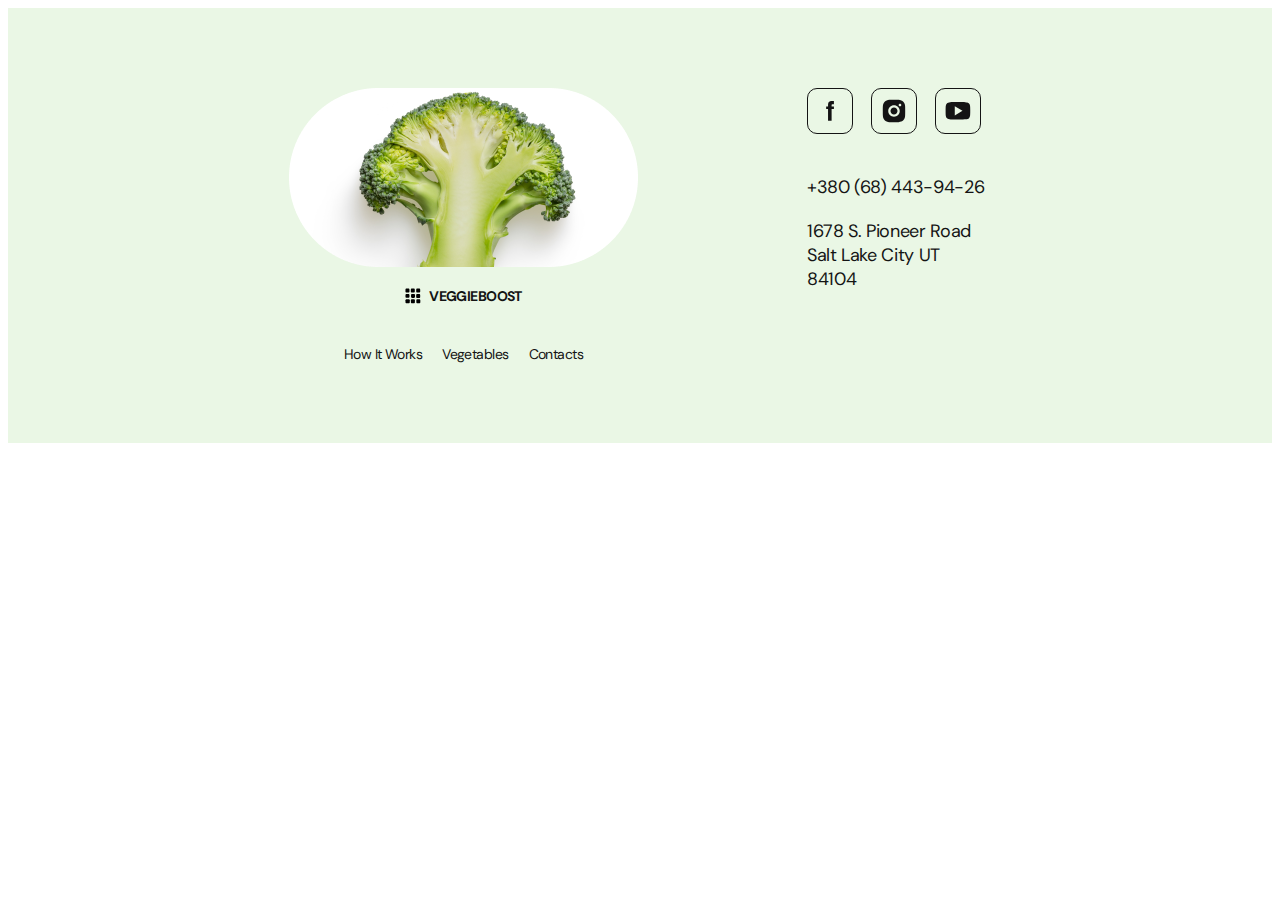
<file: index.html>
<!DOCTYPE html>
<html lang="en">
  <head>
    <meta charset="UTF-8" />
    <meta name="viewport" content="width=device-width, initial-scale=1.0" />

    <link
      rel="stylesheet"
      href="https://cdnjs.cloudflare.com/ajax/libs/modern-normalize/2.0.0/modern-normalize.min.css"
      integrity="sha512-4xo8blKMVCiXpTaLzQSLSw3KFOVPWhm/TRtuPVc4WG6kUgjH6J03IBuG7JZPkcWMxJ5huwaBpOpnwYElP/m6wg=="
      crossorigin="anonymous"
      referrerpolicy="no-referrer"
    />
    <link rel="stylesheet" href="./css/styles.css" />
    <link rel="preconnect" href="https://fonts.googleapis.com" />
    <link rel="preconnect" href="https://fonts.gstatic.com" crossorigin />
    <link
      href="https://fonts.googleapis.com/css2?family=DM+Sans:wght@400;700&display=swap"
      rel="stylesheet"
    />
    <title>Document</title>
  </head>
  <body>
    <!-- Disregard the code above while gathering the whole project -->
    <footer>
      <div class="footer-content">
        <div class="footer-logo-section">
          <img src="./images/vegetables.png" class="broccoli" alt="Broccoli" />
          <a href="/" class="footer-logo link">
            <svg width="16" height="16" class="footer-logo-icon">
              <use href="./images/icons.svg#icon-logo"></use>
            </svg>
            veggieboost
          </a>

          <ul class="footer-list list">
            <li class="footer-list-item">
              <a class="link footer-list-item" href="#">how it works</a>
            </li>
            <li class="footer-list-item">
              <a class="link footer-list-item" href="#">vegetables</a>
            </li>

            <li class="footer-list-item">
              <a class="link footer-list-item" href="#">contacts</a>
            </li>
          </ul>
        </div>
        <div class="contact-info">
          <ul class="footer-social list">
            <li class="footer-social-item">
              <a
                href="https://facebook.com"
                target="_blank"
                rel="noopener noreferrer"
                class="link footer-social-link"
              >
                <svg class="social-icon" width="24" height="24">
                  <use href="images/icons.svg#icon-facebook"></use>
                </svg>
              </a>
            </li>
            <li class="footer-social-item">
              <a
                href="https://instagram.com"
                target="_blank"
                rel="noopener noreferrer"
                class="link footer-social-link"
              >
                <svg class="social-icon" width="24" height="24">
                  <use href="images/icons.svg#icon-instagram"></use>
                </svg>
              </a>
            </li>
            <li class="footer-social-item">
              <a
                href="https://youtube.com"
                target="_blank"
                rel="noopener noreferrer"
                class="link footer-social-link"
              >
                <svg class="social-icon" width="24" height="24">
                  <use href="images/icons.svg#icon-youtube"></use>
                </svg>
              </a>
            </li>
          </ul>

          <ul class="list contact-list">
            <li class="contact-phone">
              <a href="tel:+380684439426" class="link phone-link"
                >+380 (68) 443-94-26</a
              >
            </li>
            <li>
              <p class="footer-address">
                1678 S. Pioneer Road Salt Lake City UT 84104
              </p>
            </li>
          </ul>
        </div>
      </div>
    </footer>
  </body>
</html>
</file>
<file: css/styles.css>
body {
  font-family: "DM Sans", sans-serif;
}
.link {
  text-decoration: none;
  cursor: pointer;
}
.list {
  list-style-type: none;
}
footer {
  background-color: #eaf7e5;
  display: flex;
  align-items: center;
  justify-content: center;
  margin-right: auto;
  margin-left: auto;
}
.footer-content {
  padding: 80px 20px;
  display: block;
}
.broccoli {
  width: 89%;
  margin-bottom: 20px;
}
.footer-logo-section {
  display: flex;
  align-items: center;
  justify-content: center;
  flex-wrap: wrap;
}
.footer-logo {
  display: flex;
  align-items: center;
  justify-content: center;
  color: #141414;
  text-align: center;
  font-size: 14px;
  font-weight: 700;
  line-height: 1.29;
  letter-spacing: -0.56px;
  text-transform: uppercase;
  margin-bottom: 40px;
}
.footer-logo-icon {
  margin-right: 8px;
}
.footer-menu {
  max-width: 241px;
}
.footer-list {
  display: flex;
  align-items: center;
  justify-content: center;
  gap: 20px;
  padding-left: 0;
  margin-top: 0;
  margin-bottom: 40px;
  margin-left: auto;
  margin-right: auto;
  max-width: 241px;
}
.footer-list-item {
  color: #141414;
  text-align: center;
  font-size: 14px;
  font-weight: 400;
  line-height: 1.29;
  letter-spacing: -0.56px;
  text-transform: capitalize;
}

.footer-list-item:hover,
.footer-list-item:focus {
  color: #a1c487;
}
.social-icon {
  fill: currentColor;
}
.footer-social {
  display: flex;
  align-items: center;
  justify-content: center;
  gap: 20px;
  padding-left: 0;
  margin-top: 0;
  margin-bottom: 40px;
  margin-left: auto;
  margin-right: auto;
  max-width: 168px;
}
.footer-social-item {
  border-color: #141414;
  width: 40px;
  height: 40px;
}
.footer-social-link {
  width: 100%;
  height: 100%;
  color: #141414;
  border-radius: 10px;
  border: 1px solid;
  display: flex;
  align-items: center;
  justify-content: center;
}
.footer-social-link:hover,
.footer-social-link:focus {
  color: #a1c487;
  fill: #a1c487;
}
.footer-address {
  color: #141414;
  text-align: center;
  font-size: 14px;
  font-style: normal;
  font-weight: 400;
  line-height: 1.29;
  letter-spacing: -0.28px;
  max-width: 135px;
  margin-right: auto;
  margin-left: auto;
  margin-bottom: 0;
  margin-top: 20px;
  display: flex;
  text-align: center;
}
.contact-phone {
  text-align: center;
}
.phone-link {
  color: #141414;
  text-align: center;
  font-size: 14px;
  font-style: normal;
  font-weight: 400;
  line-height: 1.29;
  text-transform: uppercase;
}
.phone-link:hover,
.phone-link:focus {
  color: #a1c487;
}
address {
  display: flex;
  align-items: center;
  justify-content: center;
  max-width: 143px;
  margin-right: auto;
  margin-left: auto;
}
.contact-list {
  display: block;
  width: 100%;
  padding: 0;
  margin-top: 0;
  margin-bottom: 0;
}
@media screen and (min-width: 375px) {
  .footer-content {
    max-width: 375px;
  }
  .broccoli {
    width: 335px;
    height: 172px;
  }
  .footer-logo-section {
    display: block;
  }
}
@media screen and (min-width: 768px) {
  .footer-content {
    display: flex;
    max-width: 768px;
    padding: 80px 32px;
    gap: 169px;
  }
  .broccoli {
    width: 349px;
    height: 179px;
  }
  .footer-logo-section {
    display: inline-flex;
    flex-direction: column;
    align-items: center;
  }
  .footer-list {
    margin-bottom: 0;
  }
  .footer-address {
    font-size: 18px;
    line-height: 1.33;
    letter-spacing: -0.36px;
    max-width: 184px;
    margin-right: 0;
    margin-left: 0;
    text-align: left;
  }
  .phone-link {
    font-size: 18px;
    line-height: 1.33;
    letter-spacing: -0.36px;
  }

  .footer-social {
    margin-bottom: 44px;
    max-width: 184px;
    align-items: flex-start;
    justify-content: flex-start;
  }
  .contact-info {
    max-width: 184px;
  }
  .contact-phone {
    text-align: left;
  }

  .footer-social-item {
    width: 44px;
    height: 44px;
  }
  .social-icon {
    width: 28px;
    height: 28px;
  }
}
</file>
